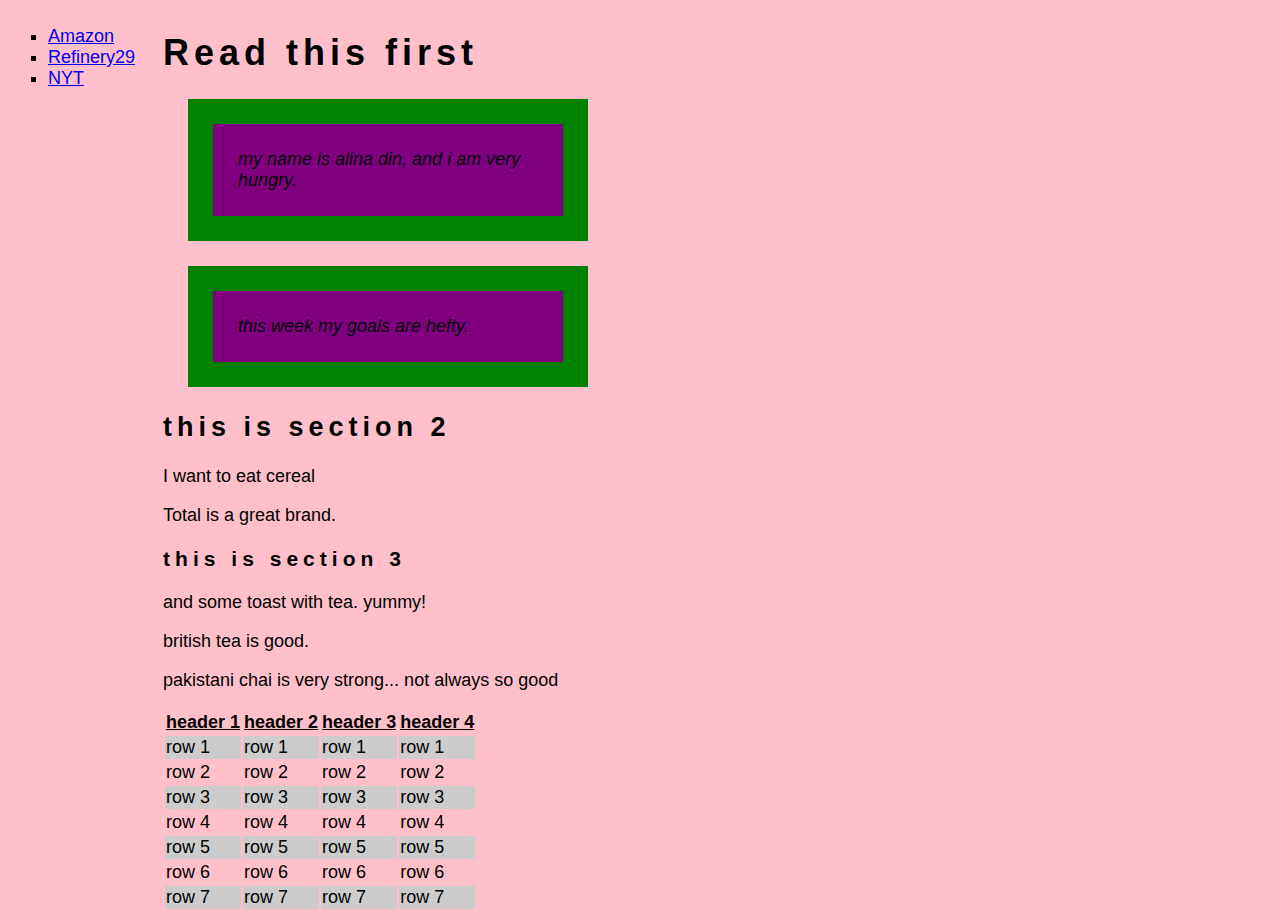
<file: week-3/index.html>
<!DOCTYPE html>
<html>
<head>

<link rel="stylesheet" type="text/css" href="styles.css">



<nav>
	<ul>
		<li><a href="http://www.amazon.com">Amazon</a></li>
		<li><a href="http://www.refinery29.com">Refinery29</a></li>
		<li><a href="http://www.newyorktimes.com">NYT</a></li>
	</ul>
</nav>



<main>
	<title>a new page</title>

	<div id="sec1">
	<h1>Read this first</h1>
	<p>my name is alina din, and i am very hungry.</p>
	<p>this week my goals are hefty.</p>
	</div>

	<div id="sec2">
	<h2>this is section 2</h2>
	<p>I want to eat cereal</p>
	<p>Total is a great brand.</p>
	</div>

	<h3>this is section 3</h3>
	<p>and some toast with tea. yummy!</p>
	<p>british tea is good.</p>
	<p>pakistani chai is very strong... not always so good</p>

<table>
  <tr>
    <th>header 1</th>
    <th>header 2</th>
    <th>header 3</th>
    <th>header 4</th>
  </tr>
  <tr>
    <td>row 1</td>
    <td>row 1</td>
    <td>row 1</td>
    <td>row 1</td>
  </tr>
  <tr>
    <td>row 2</td>
    <td>row 2</td>
    <td>row 2</td>
    <td>row 2</td>
  </tr>
  <tr>
    <td>row 3</td>
    <td>row 3</td>
    <td>row 3</td>
    <td>row 3</td>
  </tr>
    <tr>
    <td>row 4</td>
    <td>row 4</td>
    <td>row 4</td>
    <td>row 4</td>
  </tr>
    <tr>
    <td>row 5</td>
    <td>row 5</td>
    <td>row 5</td>
    <td>row 5</td>
  </tr>
    <tr>
    <td>row 6</td>
    <td>row 6</td>
    <td>row 6</td>
    <td>row 6</td>
  </tr>
    <tr>
    <td>row 7</td>
    <td>row 7</td>
    <td>row 7</td>
    <td>row 7</td>
  </tr>
</table>

	
</main>



</head>
<body>

</body>
</html>
</file>
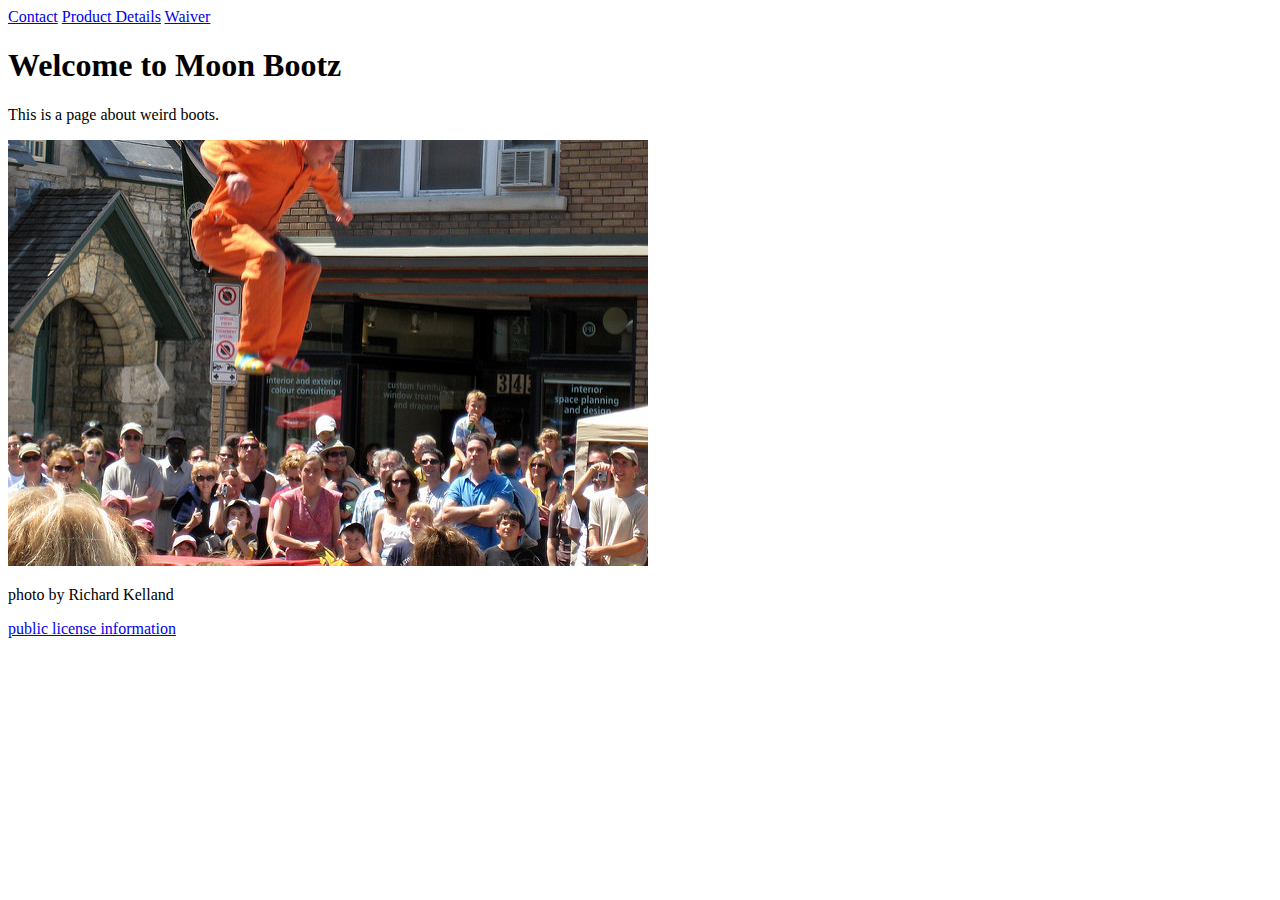
<file: html/moon_bootz/index.html>
<!DOCTYPE html>
<html>
<head>
<!-- This was a paired session with github user jacobwilliams and alinadin09 -->
  <title>Welcome!</title>
</head>
<body>
  <nav>
    <a href="contact.html">Contact</a>
    <a href="product_details.html">Product Details</a>
    <a href="legal/waiver.html">Waiver</a>
  </nav>
  <h1>Welcome to Moon Bootz</h1>
  <p>This is a page about weird boots.</p>
  <a href="https://www.flickr.com/photos/rkelland/539982324/in/[base64]">
    <img src="images/high_jump.jpg" alt="high jump by Richard Kelland">
  </a>
  <p>photo by Richard Kelland</p>
  <a href="https://creativecommons.org/licenses/by-sa/2.0/">public license information</a>
</body>
</html>
</file>
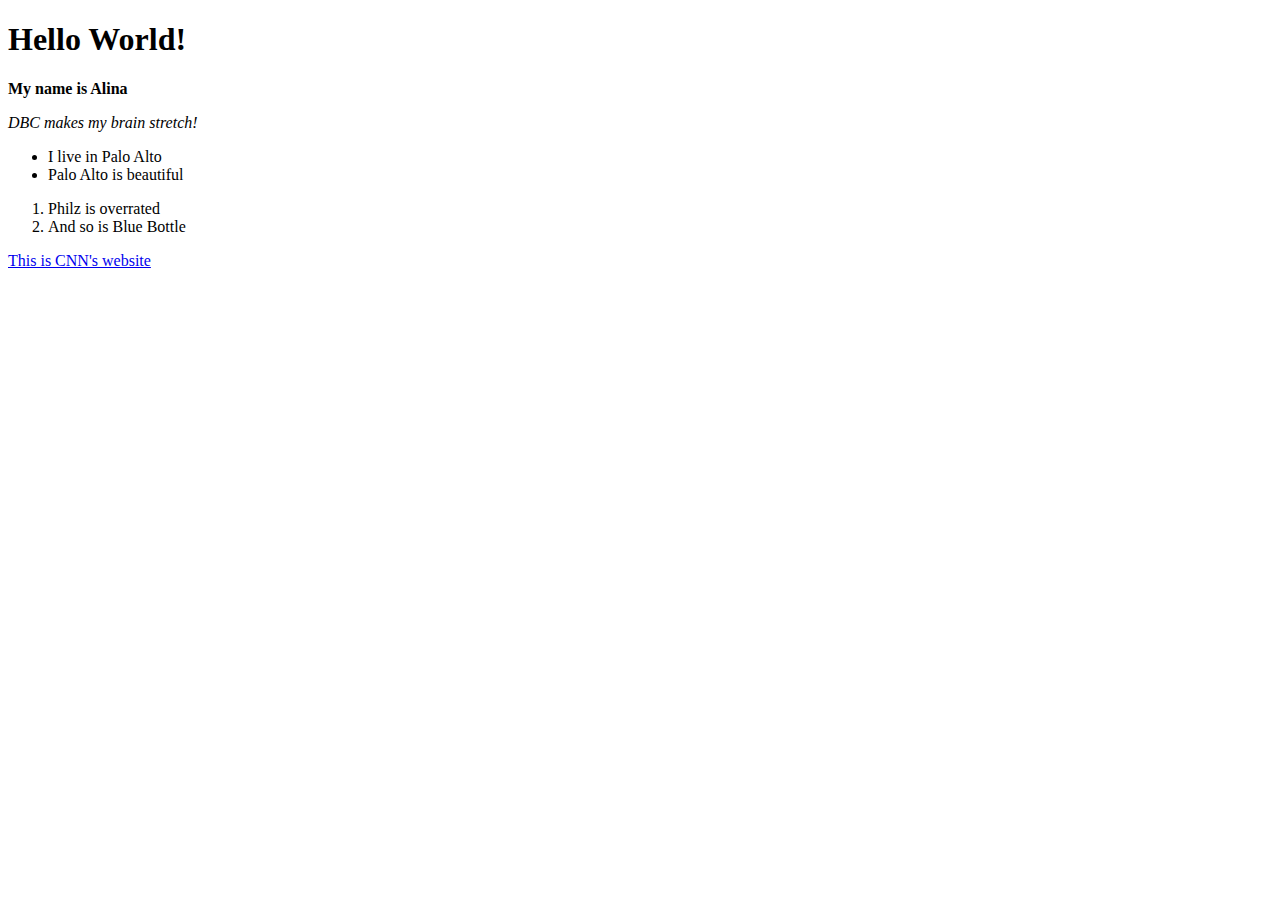
<file: html/web_basics1/index.html>
<!DOCTYPE html>
<html>
<head>
	<title>Alina's First Webpage</title>
</head>
<body>
	<h1>Hello World!</h1>
	<p><strong>My name is Alina</strong></p>
	<p><em>DBC makes my brain stretch!</em></p>
		<ul>
		<li>I live in Palo Alto</li>
		<li>Palo Alto is beautiful</li>
		</ul>
		<ol>
		<li>Philz is overrated</li>
		<li>And so is Blue Bottle</li>
		</ol>
		<a href="http://www.cnn.com">This is CNN's website</a>
</body>
</html>
</file>
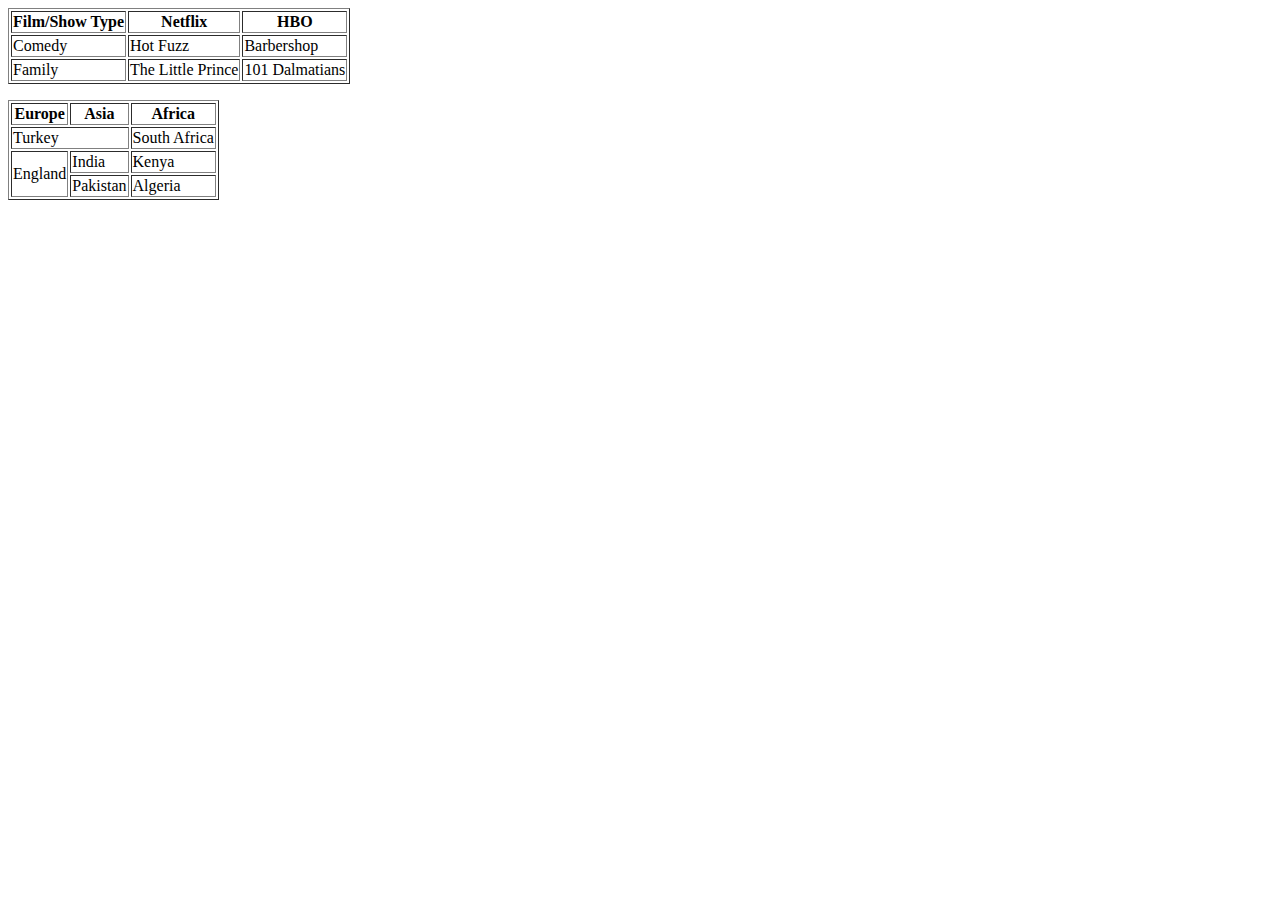
<file: html/table-practice.html>
<!DOCTYPE html>
<html>
<head>
	<title>The Best Movies to Watch: Aug 2016</title>
</head>
<body>
	<table border=&nbsp;>
	  <tr>
	    <th>Film/Show Type</th>
	    <th>Netflix</th>
	    <th>HBO</th>
	  </tr>
	  <tr>
	    <td>Comedy</td>
	    <td>Hot Fuzz</td>
	    <td>Barbershop</td>
	  </tr>
	  <tr>
	    <td>Family</td>
	    <td>The Little Prince</td>
	    <td>101 Dalmatians</td>
	  </tr>
	</table>
	<p>
		<table border=1>
		    <tr>
		      <th>Europe</th>
		      <th>Asia</th>
		      <th>Africa</th>
		    </tr>
		    <tr>
		      <td colspan="2">Turkey</td>
		      <td>South Africa</td>
		    </tr>
		    <tr>
		      <td rowspan="2">England</td>
		      <td>India</td>
		      <td>Kenya</td>
		    </tr>
		    <tr>
		      <td>Pakistan</td>
		      <td>Algeria</td>
		    </tr>
		</table>
	

</body>
</html>
</file>
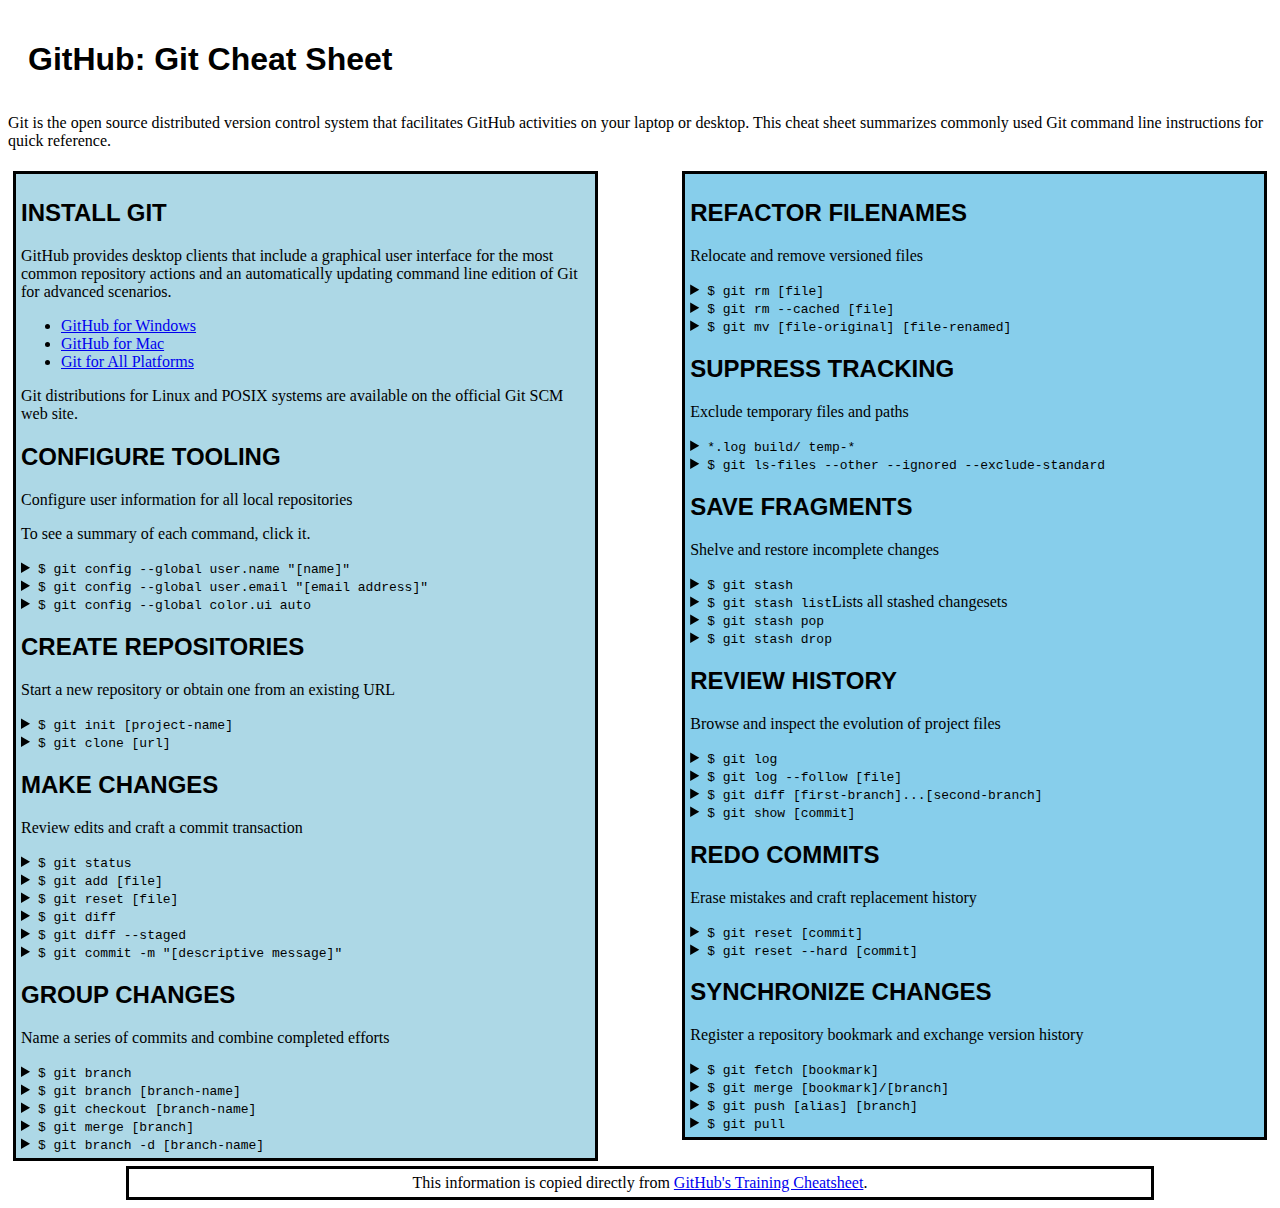
<file: css/gps/gps2-1.html>
<!--
Write your names here:
1. Alina Din
2. Jacob Williams
We spent [1] hours on this challenge.
-->

<!-- This challenge uses HTML5 syntax that may not be available in all browsers (It works in Chrome and Safari, from my testing. (<details> and<summary>). -->

<!DOCTYPE html>
<html lang="en">
  <head>
    <meta charset="UTF-8">
    <link rel="stylesheet" href="gps2-1.css">  <!-- Insert a link to the stylesheet here -->
    <title>Git Cheat Sheet</title>
  </head>

  <body>
    <header>
      <h1>GitHub: Git Cheat Sheet</h1>
      <p>Git is the open source distributed version control system that
        facilitates GitHub activities on your laptop or desktop.
        This cheat sheet summarizes commonly used Git command line
        instructions for quick reference.</p>
    </header>

    <section class="column-1">
      <article>
        <h2>INSTALL GIT</h2>
        <p>GitHub provides desktop clients that include a graphical user
        interface for the most common repository actions and an automatically
        updating command line edition of Git for advanced scenarios.</p>
        <ul>
          <li><a href="https://windows.github.com">GitHub for Windows</a></li>
          <li><a href="https://mac.github.com">GitHub for Mac</a></li>
          <li><a href="http://git-scm.com">Git for All Platforms</a></li>
        </ul>

        Git distributions for Linux and POSIX systems are available on the
        official Git SCM web site.
      </article>

      <article>
        <h2>CONFIGURE TOOLING</h2>
        <p>Configure user information for all local repositories</p>
        <p> To see a summary of each command, click it.</p>

        <details>
          <summary><code>$ git config --global user.name "[name]"</code></summary>
          <p>Sets the name you want attached to your commit transactions</p>
        </details>

        <details>
          <summary><code>$ git config --global user.email "[email address]"</code></summary>
          <p>Sets the email you want atached to your commit transactions</p>
        </details>

        <details>
          <summary><code>$ git config --global color.ui auto</code></summary>
          <p>Enables helpful colorization of command line output</p>
        </details>
      </article>

      <article>
        <h2>CREATE REPOSITORIES</h2>
        <p>Start a new repository or obtain one from an existing URL</p>

        <details>
          <summary><code>$ git init [project-name]</code></summary>
          <p>Creates a new local repository with the specified name</p>
        </details>

        <details>
          <summary><code>$ git clone [url]</code></summary>
          <p>Downloads a project and its entire version history</p>
        </details>
      </article>

      <article>
        <h2>MAKE CHANGES</h2>
        <p>Review edits and craft a commit transaction</p>

        <details>
          <summary><code>$ git status</code></summary>
          <p>Lists all new or modified files to be committed</p>
        </details>

        <details>
          <summary><code>$ git add [file]</code></summary>
          <p>Snapshots the file in preparation for versioning</p>
        </details>

        <details>
          <summary><code>$ git reset [file]</code></summary>
          <p>Unstages the file, but preserve its contents</p>
        </details>

        <details>
          <summary><code>$ git diff</code></summary>
          <p>Shows file differences not yet staged</p>
        </details>

        <details>
          <summary><code>$ git diff --staged</code></summary>
          <p>Shows file differences between staging and the last file version</p>
        </details>

        <details>
          <summary><code>$ git commit -m "[descriptive message]"</code></summary>
          <p>Records file snapshots permanently in version history</p>
        </details>
      </article>

      <article>
        <h2>GROUP CHANGES</h2>
        <p>Name a series of commits and combine completed efforts</p>

        <details>
          <summary><code>$ git branch</code></summary>
          <p>Lists all local branches in the current repository</p>
        </details>

        <details>
          <summary><code>$ git branch [branch-name]</code></summary>
          <p>Creates a new branch</p>
        </details>

        <details>
          <summary><code>$ git checkout [branch-name]</code></summary>
          <p>Switches to the specified branch and updates the working directory</p>
        </details>

        <details>
          <summary><code>$ git merge [branch]</code></summary>
          <p>Combines the specified branch’s history into the current branch</p>
        </details>

        <details>
          <summary><code>$ git branch -d [branch-name]</code></summary>
          <p>Deletes the specified branch</p>
        </details>
      </article>
    </section>

    <section class="column-2">
      <article>
        <h2>REFACTOR FILENAMES</h2>
        <p>Relocate and remove versioned files</p>

        <details>
          <summary><code>$ git rm [file]</code></summary>
          <p>Deletes the file from the working directory and stages the deletion</p>
        </details>

        <details>
          <summary><code>$ git rm --cached [file]</code></summary>
          <p>Removes the file from version control but preserves the file locally</p>
        </details>

        <details>
          <summary><code>$ git mv [file-original] [file-renamed]</code></summary>
          <p>Changes the file name and prepares it for commit</p>
        </details>
      </article>

      <article>
        <h2>SUPPRESS TRACKING</h2>
        <p>Exclude temporary files and paths</p>

        <details>
          <summary><code>*.log
                    build/
                    temp-*
          </code></summary>
          <p>A text file named .gitignore suppresses accidental versioning of files and paths matching the specified paterns</p>
        </details>

        <details>
          <summary><code>$ git ls-files --other --ignored --exclude-standard</code></summary>
          <p>Lists all ignored files in this project</p>
        </details>
      </article>

      <article>
        <h2>SAVE FRAGMENTS</h2>
        <p>Shelve and restore incomplete changes</p>

        <details>
          <summary><code>$ git stash</code></summary>
          <p>Temporarily stores all modified tracked files</p>
        </details>

        <details>
          <summary><code>$ git stash list</code>Lists all stashed changesets</summary>
          <p></p>
        </details>

        <details>
          <summary><code>$ git stash pop</code></summary>
          <p>Restores the most recently stashed files</p>
        </details>

        <details>
          <summary><code>$ git stash drop</code></summary>
          <p>Discards the most recently stashed changeset</p>
        </details>

      </article>

      <article>
        <h2>REVIEW HISTORY</h2>
        <p>Browse and inspect the evolution of project files</p>

        <details>
          <summary><code>$ git log</code></summary>
          <p>Lists version history for the current branch</p>
        </details>

        <details>
          <summary><code>$ git log --follow [file]</code></summary>
          <p>Lists version history for a file, including renames</p>
        </details>

        <details>
          <summary><code>$ git diff [first-branch]...[second-branch]</code></summary>
          <p>Shows content differences between two branches</p>
        </details>

        <details>
          <summary><code>$ git show [commit]</code></summary>
          <p>Outputs metadata and content changes of the specified commit</p>
        </details>
      </article>

      <article>
        <h2>REDO COMMITS</h2>
        <p>Erase mistakes and craft replacement history</p>

        <details>
          <summary><code>$ git reset [commit]</code></summary>
          <p>Undoes all commits after [commit], preserving changes locally</p>
        </details>

        <details>
          <summary><code>$ git reset --hard [commit]</code></summary>
          <p>Discards all history and changes back to the specified commit</p>
        </details>
      </article>

      <article>
        <h2>SYNCHRONIZE CHANGES</h2>
        <p>Register a repository bookmark and exchange version history</p>

        <details>
          <summary><code>$ git fetch [bookmark]</code></summary>
          <p>Downloads all history from the repository bookmark</p>
        </details>

        <details>
          <summary><code>$ git merge [bookmark]/[branch]</code></summary>
          <p>Combines bookmark’s branch into current local branch</p>
        </details>

        <details>
          <summary><code>$ git push [alias] [branch]</code></summary>
          <p>Uploads all local branch commits to GitHub</p>
        </details>

        <details>
          <summary><code>$ git pull</code></summary>
          <p>Downloads bookmark history and incorporates changes</p>
        </details>
      </article>
    </section>

    <footer>
      This information is copied directly from <a href="https://training.github.com/kit/downloads/github-git-cheat-sheet.pdf">GitHub's Training Cheatsheet</a>.
    </footer>
  <!-- I learned a great deal. I feel like my pair is very smart and quick in his learning, it shows that he's done his research and knows his stuff. It makes me worried if I am slowing him down, but I always ask questions if I feel lost. With the CSS, I learned about the float feature and keeping headers all in one font, and p in differen fonts. Overall I thought we did great with the time we had. I worry that I always try to do the bare minimum and don't push myself enough in my learning. -->
  </body>
</html>
</file>
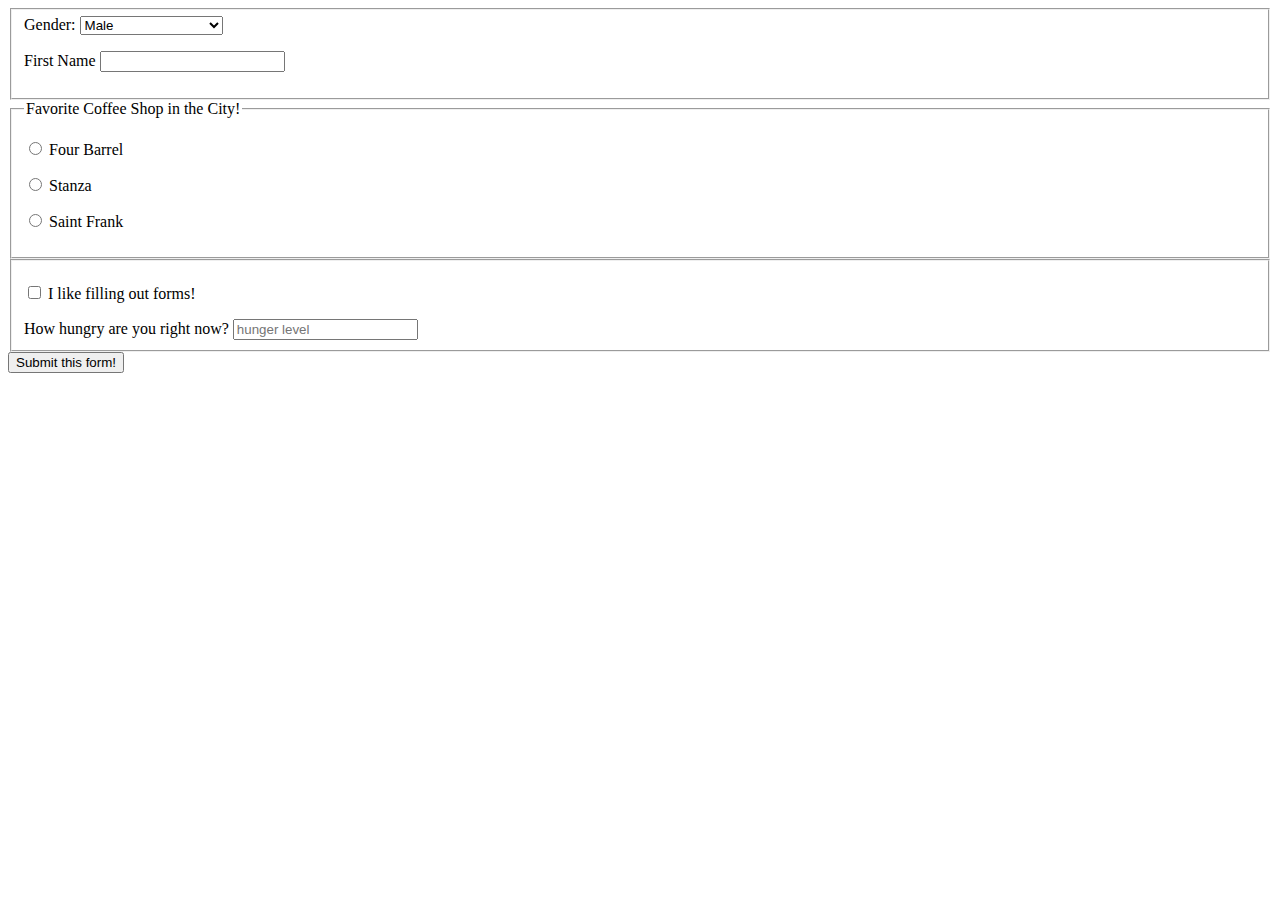
<file: html/forms/practice-form.html>
<!DOCTYPE html>
<html>
<head>
	<title>Practice Form 2.4</title>
</head>
<body>
	
	<form name="Basic Information" action="success.html">
		<fieldset>
			<div>
				<label>Gender:</label>
				<select name="gender">
					<option value="Select">Male</option>
					<option value="Select">Female</option>
					<option value="Select">Prefer not to answer</option>
					
				</select>
			</div>
			<p>
			<div>
				<label>First Name</label>
				<input type="text" name="firstname">
			</div>
			<p>
		</fieldset>
		<fieldset>
			
			<legend>Favorite Coffee Shop in the City!</legend>
			    <p>
			      <input type="radio" name="size" id="size_1" value="fourbarrel" />
			      <label for="size_1">Four Barrel</label>
			    </p>
			    <p>
			      <input type="radio" name="size" id="size_2" value="stanza"/>
			      <label for="size_2">Stanza</label>
			    </p>
			    <p>
			      <input type="radio" name="size" id="size_3" value="saintfrank" />
			      <label for="size_3">Saint Frank</label>
			 	</p>
		</fieldset>
		<fieldset>
			
			<p>
			<div>
				<input type="checkbox" name="cb-agree" value="agree">
				I like filling out forms!
			</div>
			<p>
			<div>
				<label>How hungry are you right now?</label>
				<input type="text" name="hungerlevel" placeholder="hunger level">
			</div>

		</fieldset>
		<button type="submit">Submit this form!</button>
	</form>

</body>
</html>
</file>
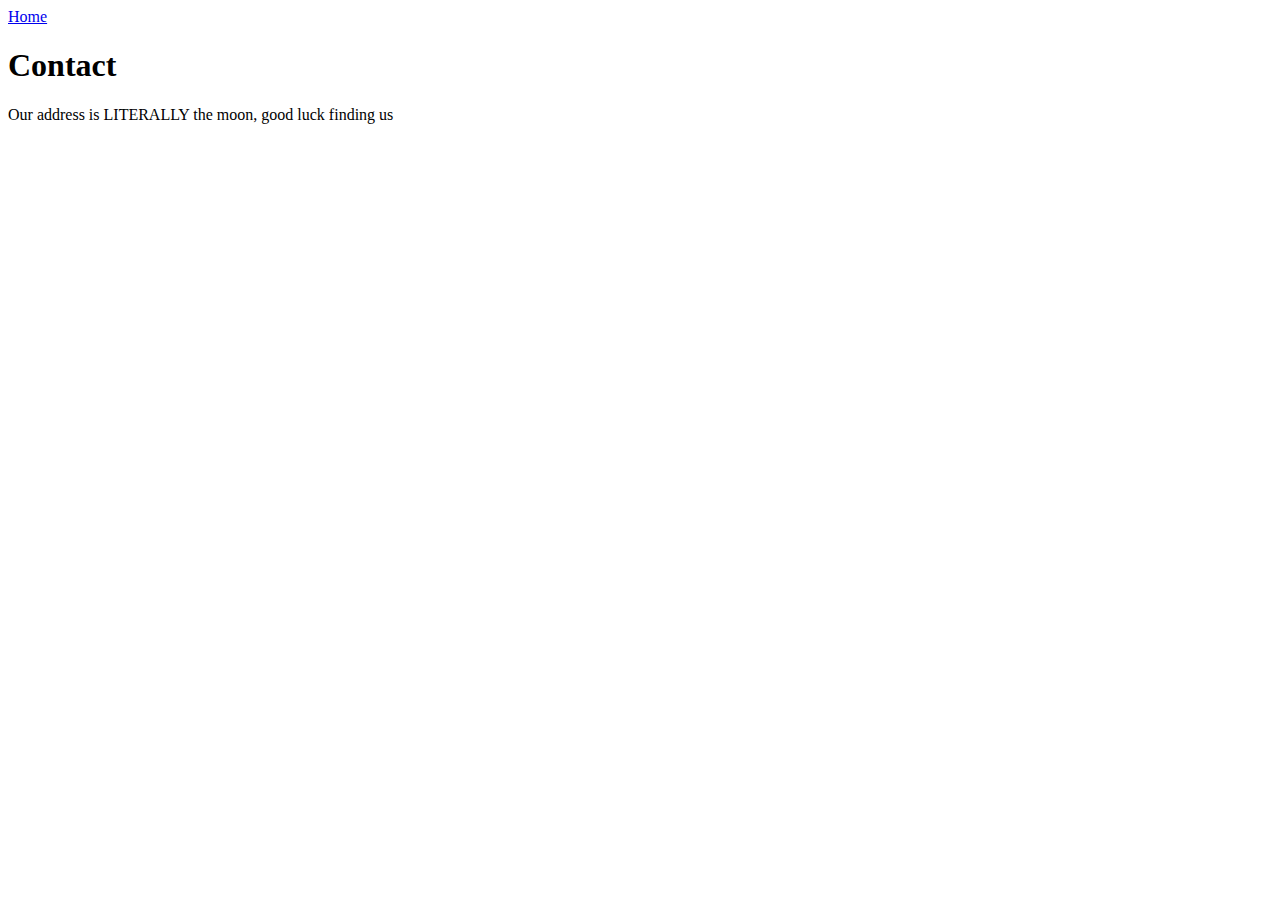
<file: html/moon_bootz/contacts.html>
<!DOCTYPE html>
<html>
<!-- This was done in a pairing session with github users jacobwilliams and alinadin09 -->
<head>
  <title>Contact</title>
</head>
<body>
  <header>
    <a href="index.html">Home</a>
  </header>
  <h1>Contact</h1>
  <p>Our address is LITERALLY the moon, good luck finding us</p>
</body>
</html>
</file>
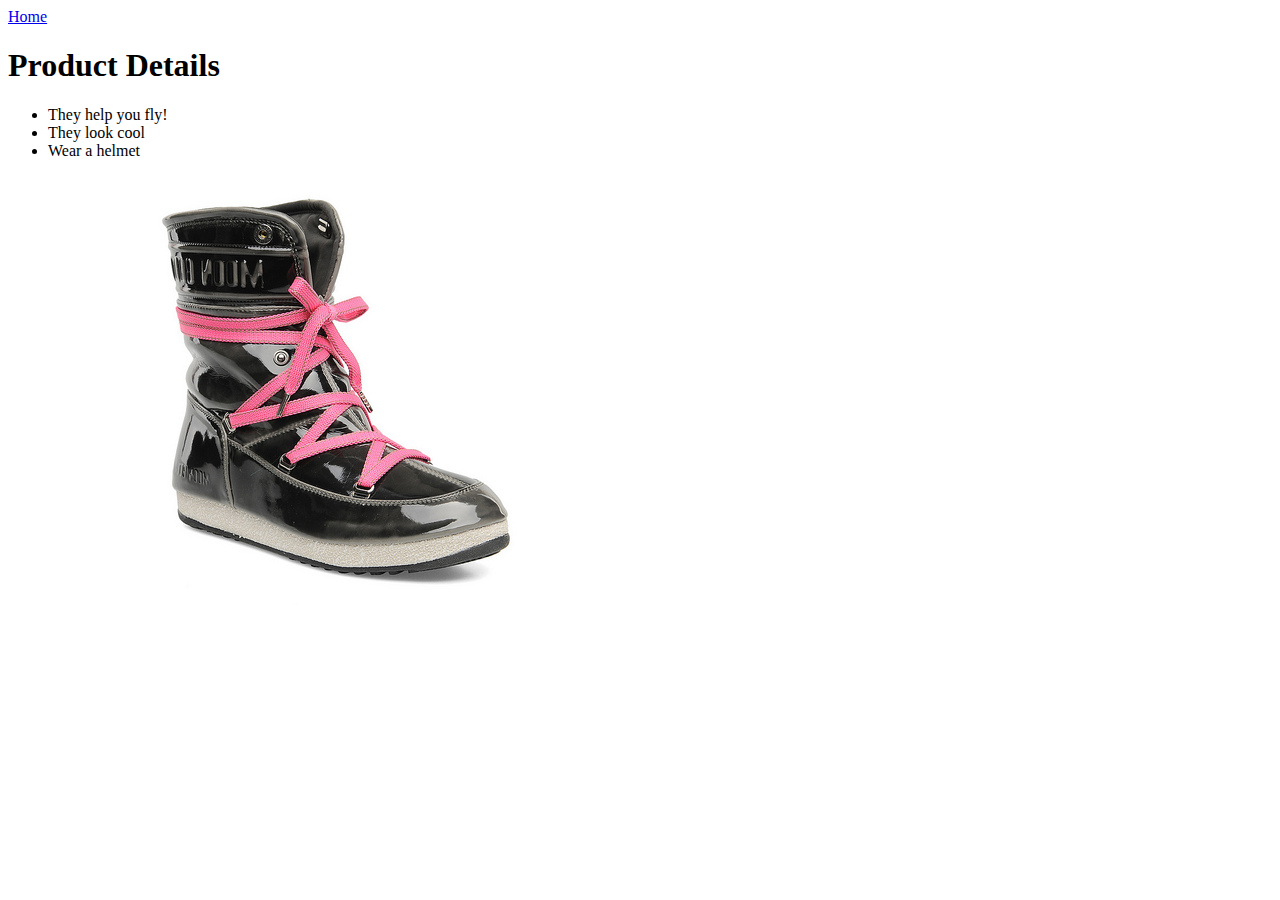
<file: html/moon_bootz/product_details.html>
<!DOCTYPE html>
<html>
<!-- This was done in a pairing session with github user jacobwilliams and alinadin09 -->
<head>
  <title>Product Details</title>
</head>
<body>
  <header>
    <a href="index.html">Home</a>
  </header>
  <h1>Product Details</h1>
  <ul>
    <li>They help you fly!</li>
    <li>They look cool</li>
    <li>Wear a helmet</li>
  </ul>
  <img src="images/moon_bootz.jpg" alt="moon boots">
</body>
</html>
</file>
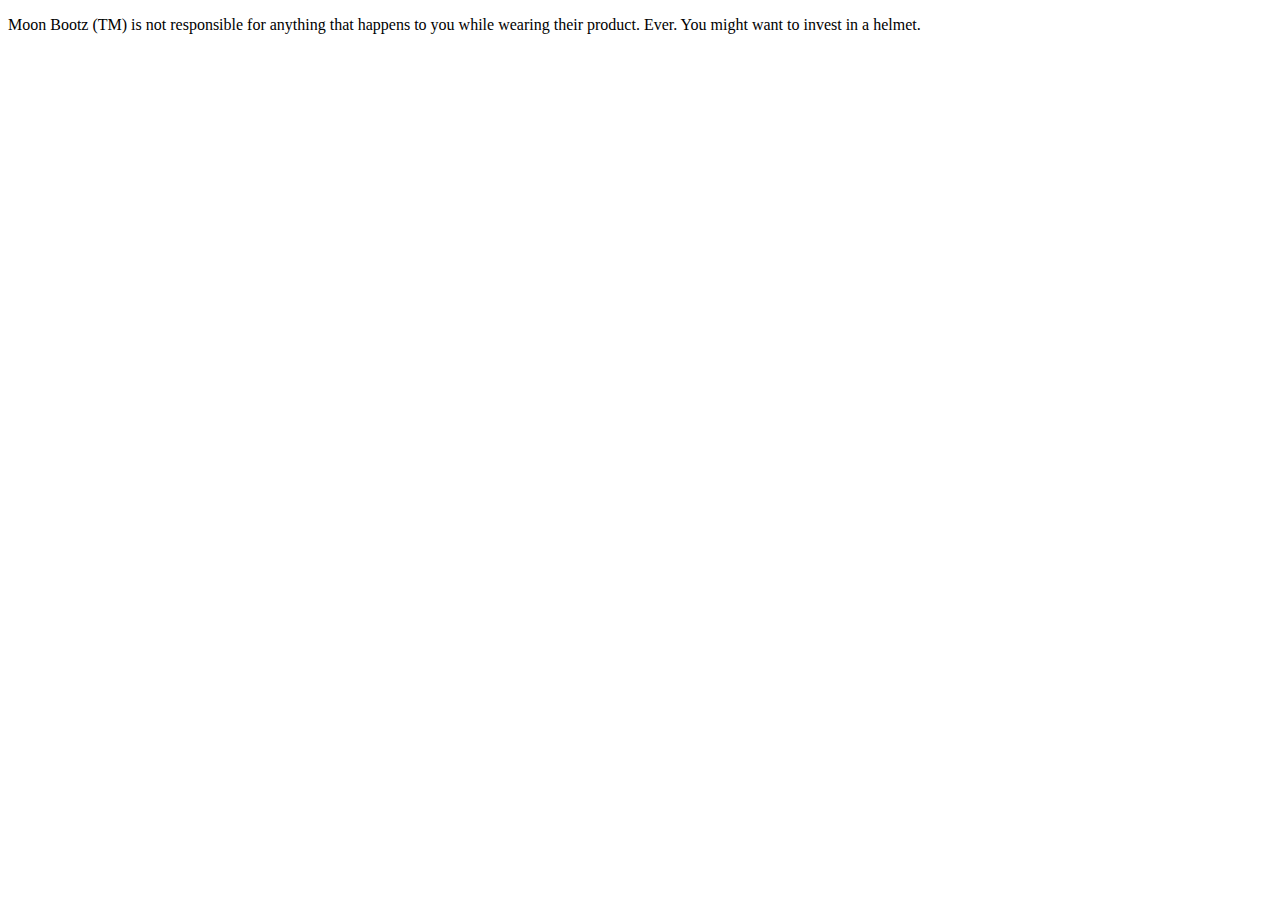
<file: html/moon_bootz/legal/waiver.html>
<!DOCTYPE html>
<html>
<head>
  <title>Legal Waiver</title>
</head>
<body>
<header>
	<a href="../index.html"></a>
</header>
  <p>Moon Bootz (TM) is not responsible for anything that happens to you while wearing their product. Ever. You might want to invest in a helmet.</p>
</body>
</html>
</file>
<file: week-3/styles.css>
body {
	background-color: pink;
	font-size: 18px;
	font-family: Helvetica;
}

#sec1 p {
	width: 300px;
    border: 25px solid green;
    padding: 25px;
    margin: 25px;
    background-color: purple;
    font-style: italic;
}

nav {
	width: 150px;
	display: inline-block;
	vertical-align: top; 
}

main {
	width: 960px;
	display: inline-block;
	vertical-align: top;
}

ul {
	list-style-type: square;
}

h1, h2, h3 {
	letter-spacing: 5px;
}

h1:hover, h2:hover, h3:hover {
	background-color: red;

}

th {
	text-decoration: underline;
}

tr:nth-child(even) {background: #CCC}
</file>
<file: css/gps/gps2-1.css>
/*
  position elements
*/

h1, h2 {
  font-family: Helvetica;
}

p {
  font-family: Georgia;
}

header {
  background-image: url("https://assets-cdn.github.com/images/modules/logos_page/Octocat.png");
}

header h1 {
  /*
  background-color: blue;
  */
  padding: 20px;
  margin-bottom: 0px;
}

header p {
  /*
  background-color: lightblue;
   */
}

.column-1 {
  background-color:lightblue;
  width: 45%;
  float: left;
  margin: 5px;
  padding: 5px;
  border: solid;
}

.column-2 {
  background-color:skyblue;
  width: 45%;
  float: right;
  margin: 5px;
  padding: 5px;
  border: solid;
}

footer {
  display: block;
  vertical-align: bottom;
  clear: both;
  border: solid;
  margin-left: auto;
  margin-right: auto;
  padding: 5px;
  text-align: center;
  width: 80%;
}
</file>
